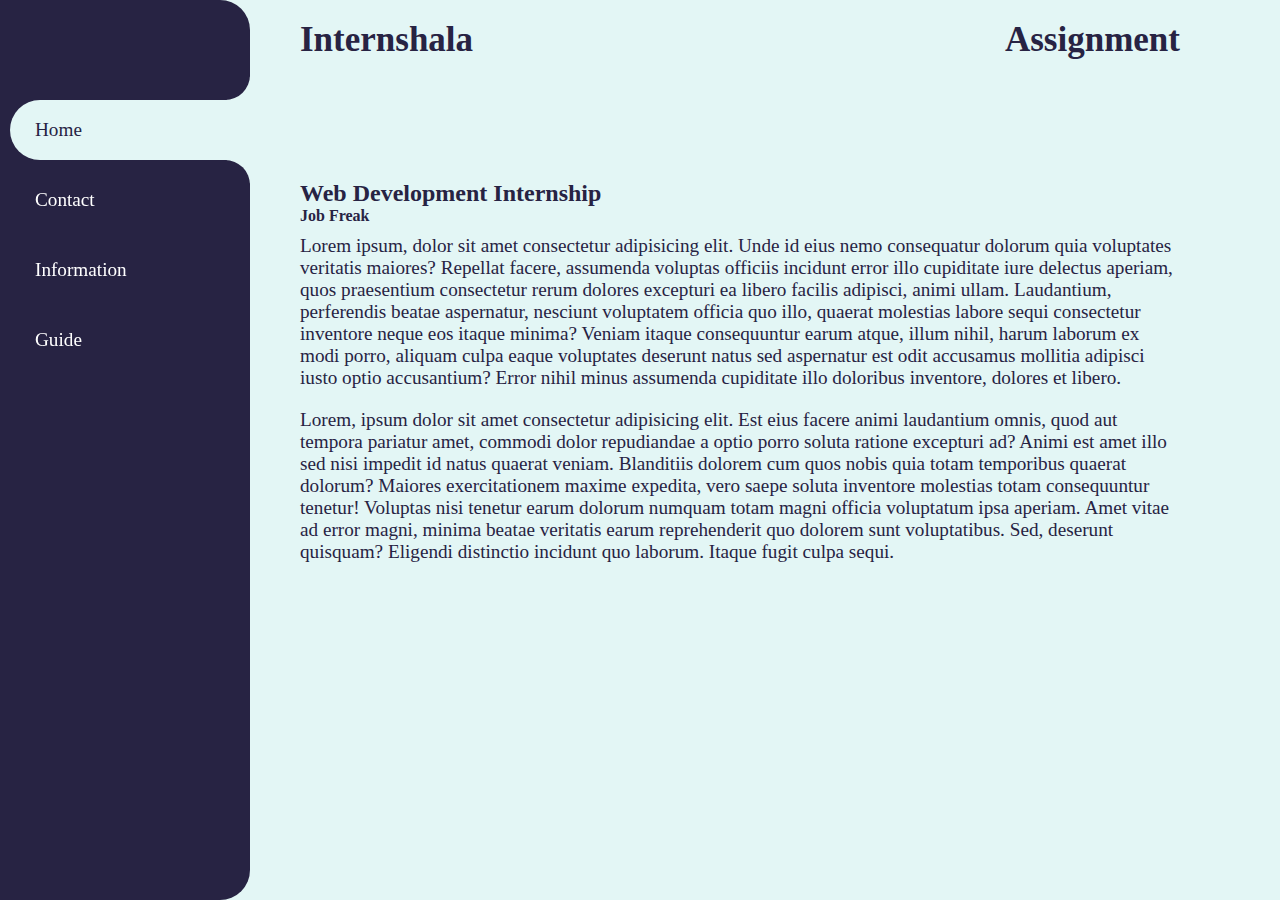
<file: index.html>
<!DOCTYPE html>
<html lang="en">
<head>
    <meta charset="UTF-8">
    <meta name="viewport" content="width=device-width, initial-scale=1.0">
    <title>Assignment</title>
    
    <!-- CSS file -->
    <link rel="stylesheet" href="index.css">
    
</head>
<body>
    <div class="container">
        <div class="navigation">
            <ul>
                <li class="list active">
                    <a href="#" class="tabs__button active" data-for-tab="1" onclick="change(event,'Home')">
                        <span class="title">Home</span>
                    </a>
                </li>
                <li class="list">
                    <a href="#" class="tabs__button" data-for-tab="2" onclick="change(event,'Contact')">
                        <span class="title">Contact</span>
                    </a>
                </li>
                <li class="list">
                    <a href="#" class="tabs__button" data-for-tab="3"onclick="change(event,'Information')">
                        <span class="title">Information</span>
                    </a>
                </li>
                <li class="list">
                    <a href="#" class="tabs__button" data-for-tab="4" onclick="change(event,'Guide')">
                        <span class="title">Guide</span>
                    </a>
                </li>
            </ul>
        </div>
        <div class="main">
            <div class="topbar">
                <h1>Internshala</h1>
                <h1>Assignment</h1>
            </div>
            <div class="tabs__content active" id="Home" data-tab="1">
                <h2>Web Development Internship</h2>
                <h4>Job Freak</h4>
                <p>Lorem ipsum, dolor sit amet consectetur adipisicing elit. Unde id eius nemo consequatur dolorum quia voluptates veritatis maiores? Repellat facere, assumenda voluptas officiis incidunt error illo cupiditate iure delectus aperiam, quos praesentium consectetur rerum dolores excepturi ea libero facilis adipisci, animi ullam. Laudantium, perferendis beatae aspernatur, nesciunt voluptatem officia quo illo, quaerat molestias labore sequi consectetur inventore neque eos itaque minima? Veniam itaque consequuntur earum atque, illum nihil, harum laborum ex modi porro, aliquam culpa eaque voluptates deserunt natus sed aspernatur est odit accusamus mollitia adipisci iusto optio accusantium? Error nihil minus assumenda cupiditate illo doloribus inventore, dolores et libero.</p>
                <p>Lorem, ipsum dolor sit amet consectetur adipisicing elit. Est eius facere animi laudantium omnis, quod aut tempora pariatur amet, commodi dolor repudiandae a optio porro soluta ratione excepturi ad? Animi est amet illo sed nisi impedit id natus quaerat veniam. Blanditiis dolorem cum quos nobis quia totam temporibus quaerat dolorum? Maiores exercitationem maxime expedita, vero saepe soluta inventore molestias totam consequuntur tenetur! Voluptas nisi tenetur earum dolorum numquam totam magni officia voluptatum ipsa aperiam. Amet vitae ad error magni, minima beatae veritatis earum reprehenderit quo dolorem sunt voluptatibus. Sed, deserunt quisquam? Eligendi distinctio incidunt quo laborum. Itaque fugit culpa sequi.</p>
            </div>
            <div class="tabs__content" id="Contact"data-tab="2">
                <div class="con2">
                    <h1>Get In Touch</h1>
                    <div class="detailsec">
                    <div id="form">
                        <label for="name" id="nlabel">Name</label> <br>
                        <input type="text" id="fname" placeholder="Lucifer Henry " autocomplete="off"> <br>
                        <label for="phone" id="plabel">Phone no.</label> <br>
                        <input type="phone" id="ephone" placeholder="12*****9" autocomplete="off"> <br>
                        <label for="email" id="elabel">Email</label> <br>
                        <input type="email" id="eemail"> <br><center>
                        <button value="submit" id="btn">Submit</button></center>
                       </div>
                    
                    </div>
                </div>
            </div>
            <div class="tabs__content" id="Information" data-tab="3">
                <h2>Information</h2>
                <p>Lorem ipsum dolor sit amet consectetur adipisicing elit. Eum, fugiat voluptatum. Dolorum iste voluptatem eligendi praesentium exercitationem? Quisquam libero corrupti nemo commodi! Fugiat dolorem unde explicabo repudiandae aliquid. Deserunt reprehenderit assumenda rerum veritatis officia quae, nam fugit possimus ipsam impedit quo asperiores consequuntur iusto doloremque eligendi vel voluptatum amet tempora?</p>
                <p>Lorem ipsum dolor sit, amet consectetur adipisicing elit. Atque eius iusto dolor. Earum debitis inventore aliquid amet repellendus! Deserunt nam iure dolorum commodi sunt amet sed explicabo vero vitae neque, porro architecto recusandae suscipit corporis! Cupiditate ab id saepe expedita incidunt nihil, neque excepturi, rerum quae consequatur eius et quasi?</p>
                <hr class="hre">
                <p>Lorem ipsum dolor sit amet consectetur adipisicing elit. Ipsa reiciendis obcaecati explicabo earum atque totam nam? Quo voluptatum repudiandae deserunt?</p>
                <p>Lorem ipsum dolor sit amet, consectetur adipisicing elit. Nam soluta ad atque nisi asperiores hic, assumenda fugiat repellat molestias odit, blanditiis magnam, reprehenderit facilis. Asperiores eligendi porro ipsam at culpa.</p>
            </div>
            <div class="tabs__content" id="Guide"data-tab="4">
                <h3>Sub Heading 1</h3>
                <ul>
                    <li>Lorem ipsum dolor sit amet, consectetur adipisicing elit. Praesentium, rerum?</li>
                    <li>Lorem ipsum dolor sit amet, consectetur adipisicing elit. Praesentium, rerum?</li>
                    <li>Lorem ipsum dolor sit amet, consectetur adipisicing elit. Praesentium, rerum?</li>
                    <li>Lorem ipsum dolor sit amet, consectetur adipisicing elit. Praesentium, rerum?</li>
                    <li>Lorem ipsum dolor sit amet, consectetur adipisicing elit. Praesentium, rerum?</li>
                </ul>
                <h3>Sub heading 2</h3>
                <p>Lorem, ipsum dolor sit amet consectetur adipisicing elit. Adipisci, ratione aut tempore, nam repellat, hic eligendi quis vitae ex soluta atque in asperiores. Inventore mollitia autem eaque iure in debitis harum adipisci nemo, perferendis ipsa, ullam qui explicabo laboriosam quasi, voluptatem ab a dignissimos alias hic facilis quos! Ullam, aut?</p>
            </div>
        </div>







        <script src="index.js"></script>
</body>
</html>
</file>
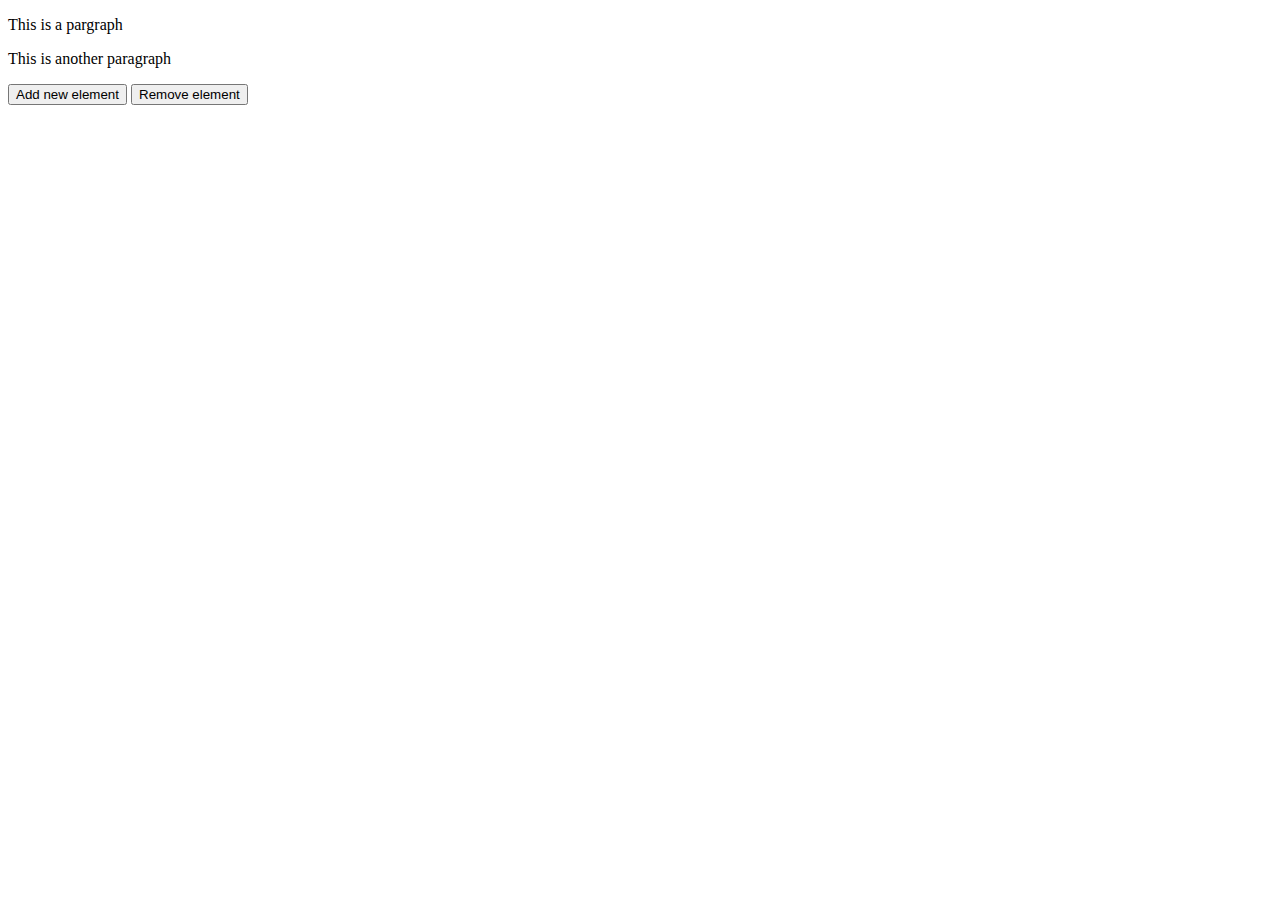
<file: addNewElement.html>
<!DOCTYPE html>
<html lang="en">
<head>
    <meta charset="UTF-8">
    <meta name="viewport" content="width=device-width, initial-scale=1.0">
    <title>DOM Tree</title>
</head>
<body>
    <div id="div1">
        <p id="p1">This is a pargraph</p>
        <p id="p2">This is another paragraph</p>
    </div>
    <button id="butt1">Add new element</button>
    <button id="butt2">Remove element</button>
        <script>
        var bttn1 = document.getElementById('butt1');
        var bttn2 = document.getElementById('butt2');
        bttn1.addEventListener('click',function(){
            var para = document.createElement('p');
            var node = document.createTextNode('This is New');
            para.appendChild(node);
            var element = document.getElementById('div1');
            element.appendChild(para);
        })
        bttn2.addEventListener('click',()=>{
            var element = document.getElementById('div1');
            var para = document.getElementById('p1');
            element.removeChild(para);
        })
    </script>
</body>
</html>
</file>
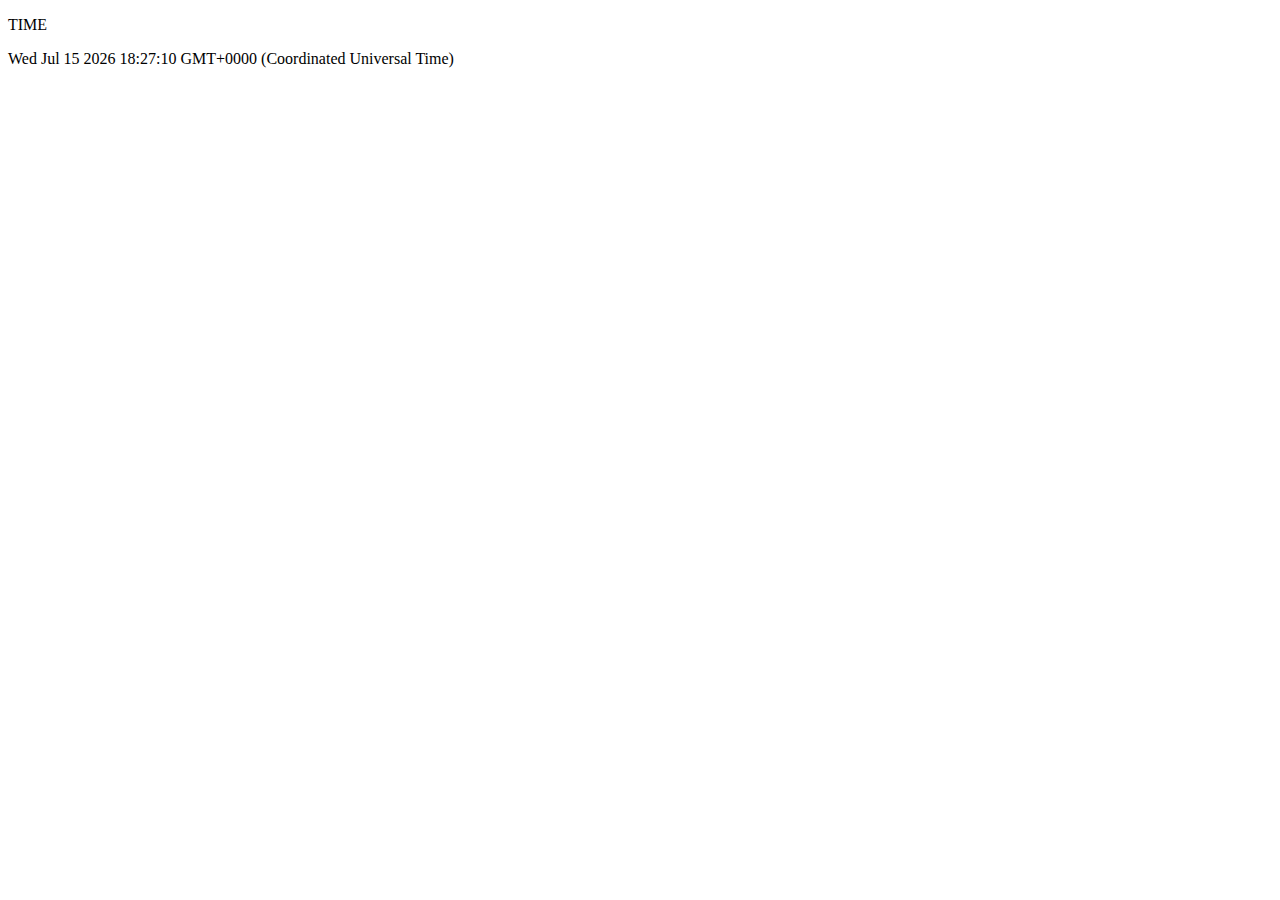
<file: date.html>
<!DOCTYPE html>
<html lang="en">
<head>
    <meta charset="UTF-8">
    <meta name="viewport" content="width=device-width, initial-scale=1.0">
    <title>Date and Time</title>
</head>
<body>
    <p id="para1">TIME</p>
    <p id="para"></p>
    <script>
        var mydate = new Date();
        var p =document.getElementById('para').innerHTML = "Hours:-"+mydate.getHours()+" Minutes:-"+mydate.getMinutes()+" Seconds:-"+mydate.getSeconds();  
        const d = new Date();
        d.setDate(15);
        document.getElementById("para").innerHTML = d;

    </script>
</body>
</html>
</file>
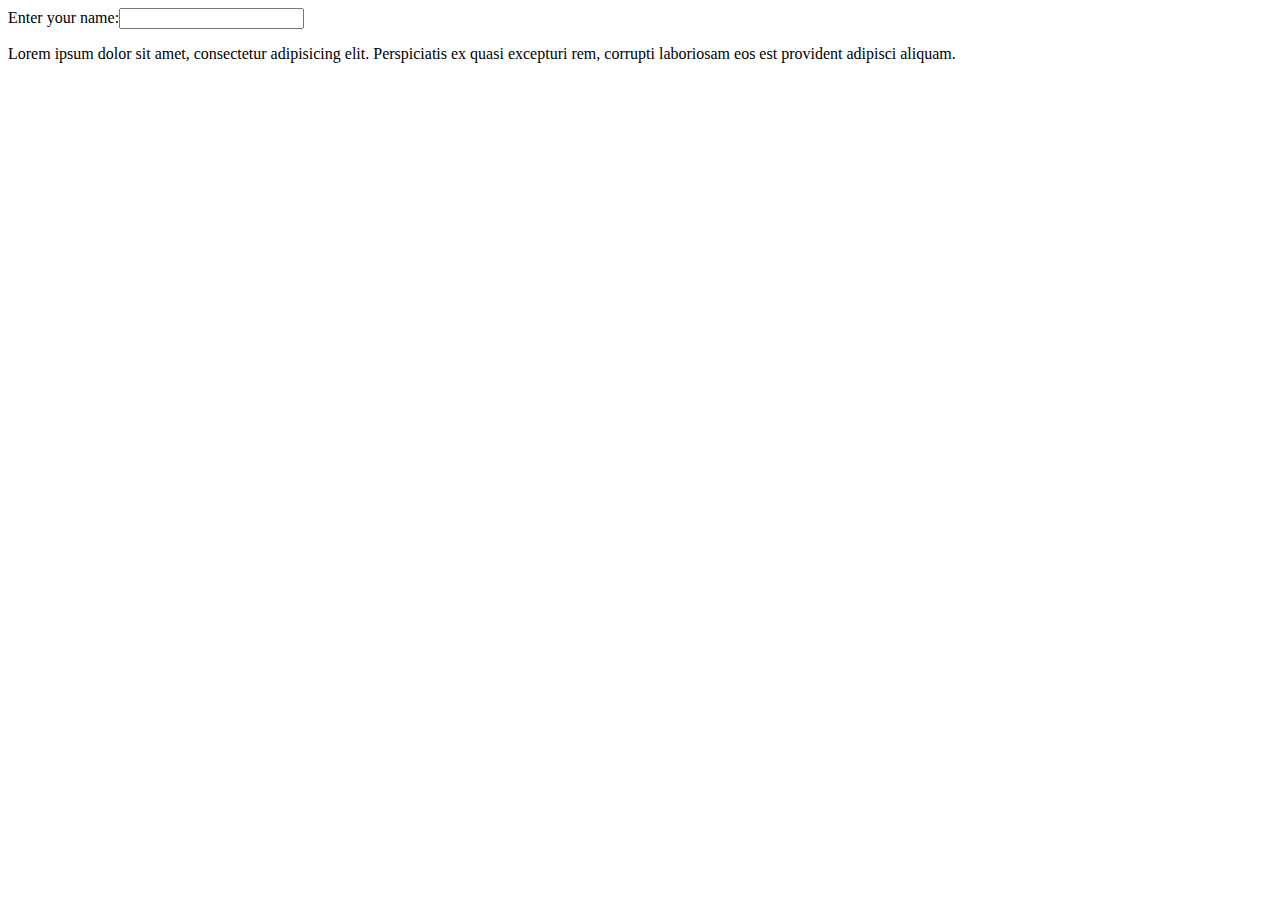
<file: onblur.html>
<!DOCTYPE html>
<html lang="en">
<head>
    <meta charset="UTF-8">
    <meta name="viewport" content="width=device-width, initial-scale=1.0">
    <title>On Blur</title>
</head>
<body>
    <form name="form1">
        Enter your name:<input type="text" name="fname" onblur="t1()">
    </form>
    <p id="para">Lorem ipsum dolor sit amet, consectetur adipisicing elit. Perspiciatis ex quasi excepturi rem,
         corrupti laboriosam eos est provident adipisci aliquam.</p>
</body>
<script>
    function t1(){
        var x=document.form1.fname;
        x.value=x.value.toUpperCase();
        document.getElementById('para')
}
</script>
</html>
</file>
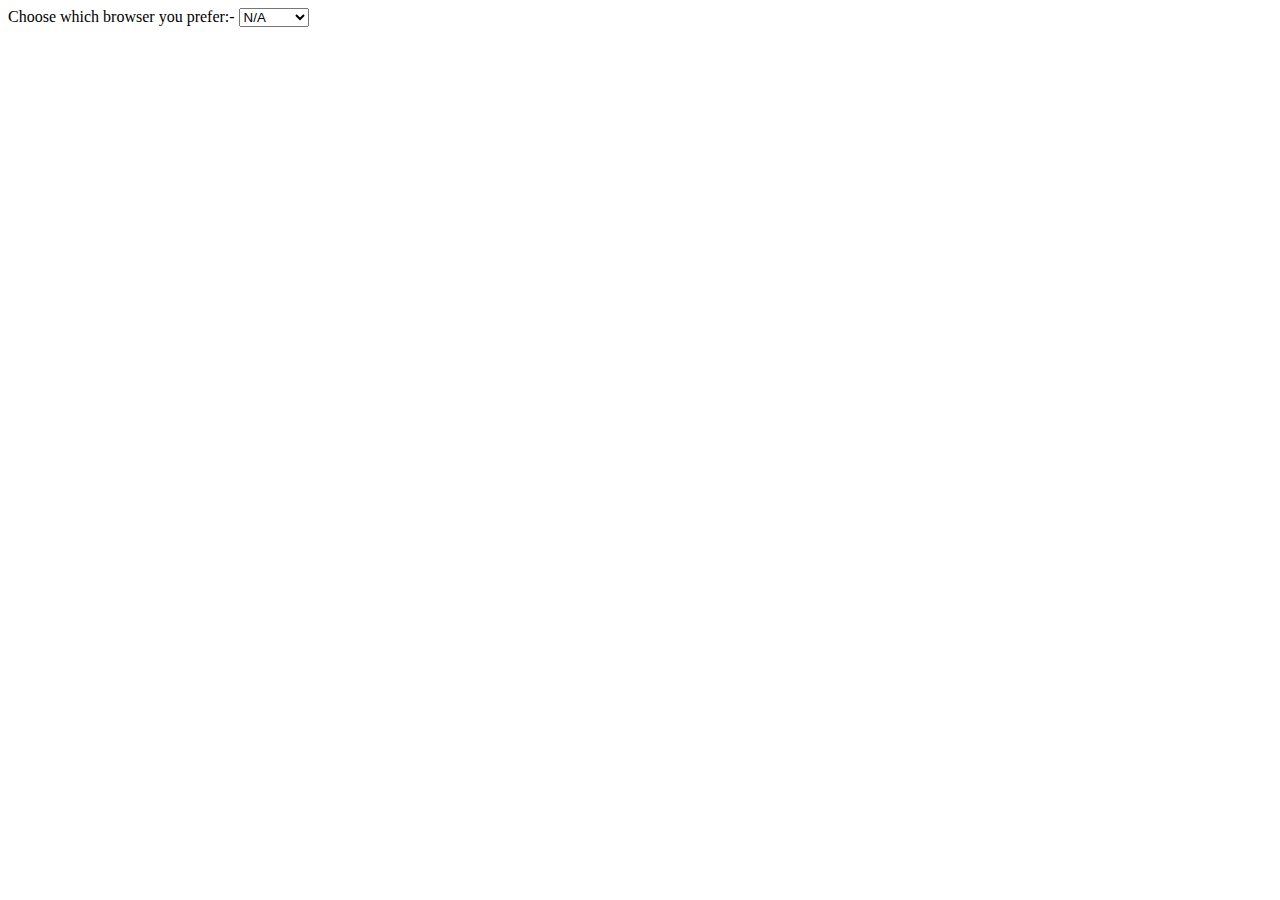
<file: onchange.html>
<!DOCTYPE html>
<html lang="en">
<head>
    <meta charset="UTF-8">
    <meta name="viewport" content="width=device-width, initial-scale=1.0">
    <title>On change</title>
</head>
<body>
    <form name="f1">
        Choose which browser you prefer:-
        <select onchange="t1()" id="browsers">
            <option value="N/A">N/A</option>
            <option value="chrome">Chrome</option>
            <option value="edge">Edge</option>
            <option value="Safari">Safari</option>
            <option value="Firefox">Firefox</option>
        </select>
    </form>
    </body>
<script>
    function t1(){
        prefer = document.f1.browsers.value;
        alert("You prefer browsing internet with "+prefer);    
    }
</script>
</html>
</file>
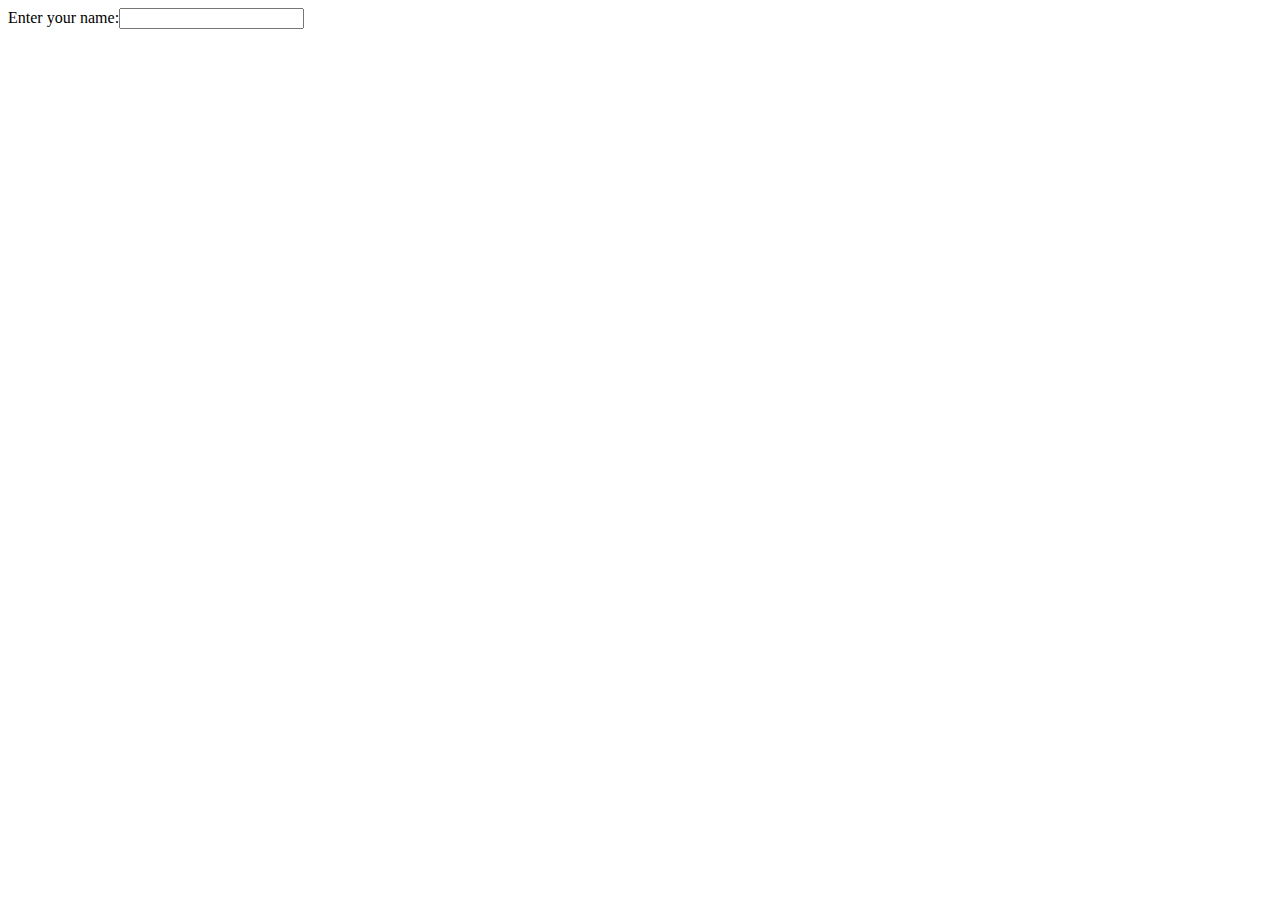
<file: onkeydown.html>
<!DOCTYPE html>
<html lang="en">
<head>
    <meta charset="UTF-8">
    <meta name="viewport" content="width=device-width, initial-scale=1.0">
    <title>On keydown</title>
</head>
<body>
    <form name="f1">
        <form name="form1">
            Enter your name:<input type="text" name="fname" onkeydown="t1()">
        </form>
        
    </form>
    </body>
<script>
    function t1(){
        alert("You pressed the key in input field");    
    }
</script>
</html>
</file>
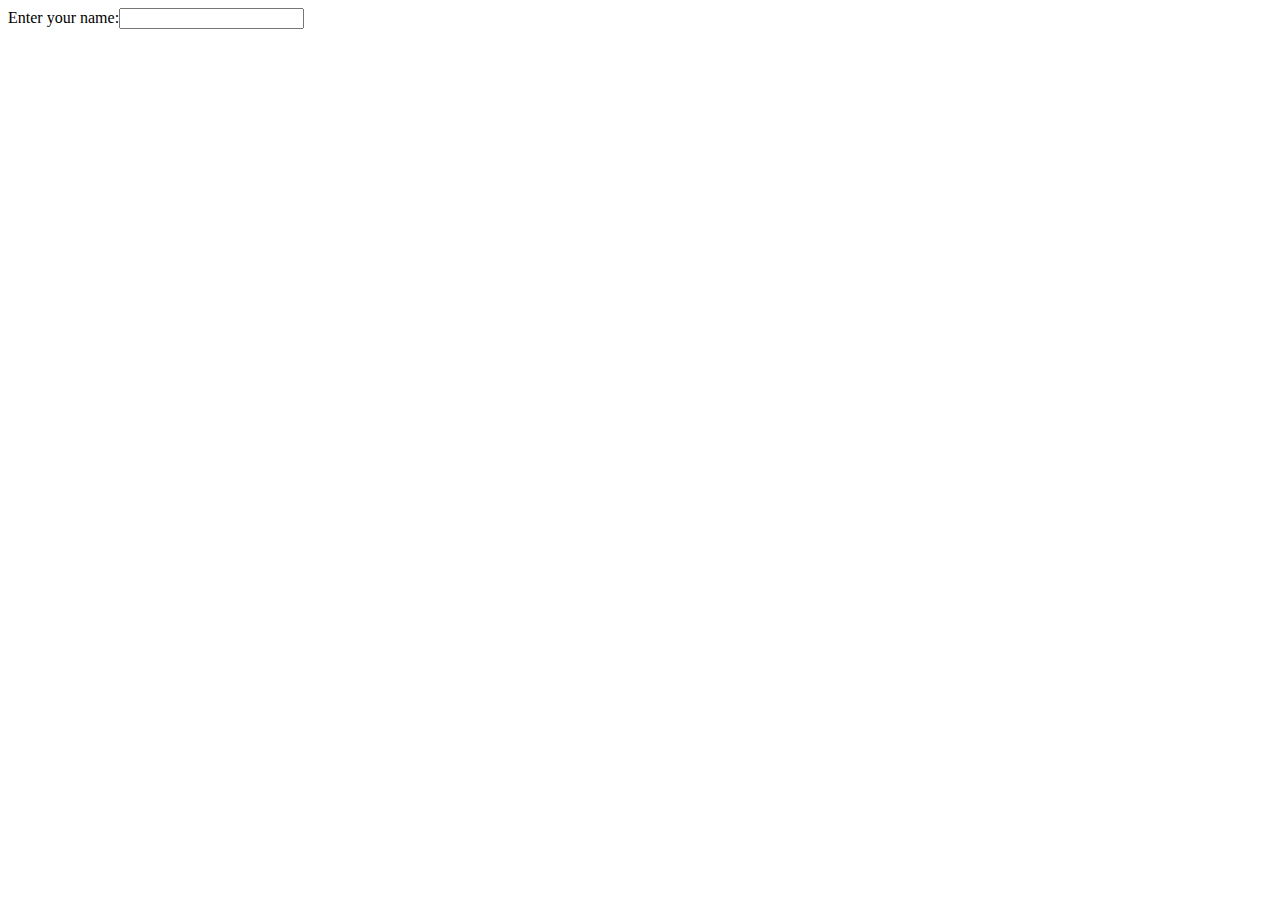
<file: onkeyup.html>
<!DOCTYPE html>
<html lang="en">
<head>
    <meta charset="UTF-8">
    <meta name="viewport" content="width=device-width, initial-scale=1.0">
    <title>On keyup</title>
</head>
<body>
    <form name="f1">
        <form name="form1">
            Enter your name:<input type="text" name="fname" onkeyup="t1()">
        </form>
        
    </form>
    </body>
<script>
    function t1(){
        alert("You released the key in input field");    
    }
</script>
</html>
</file>
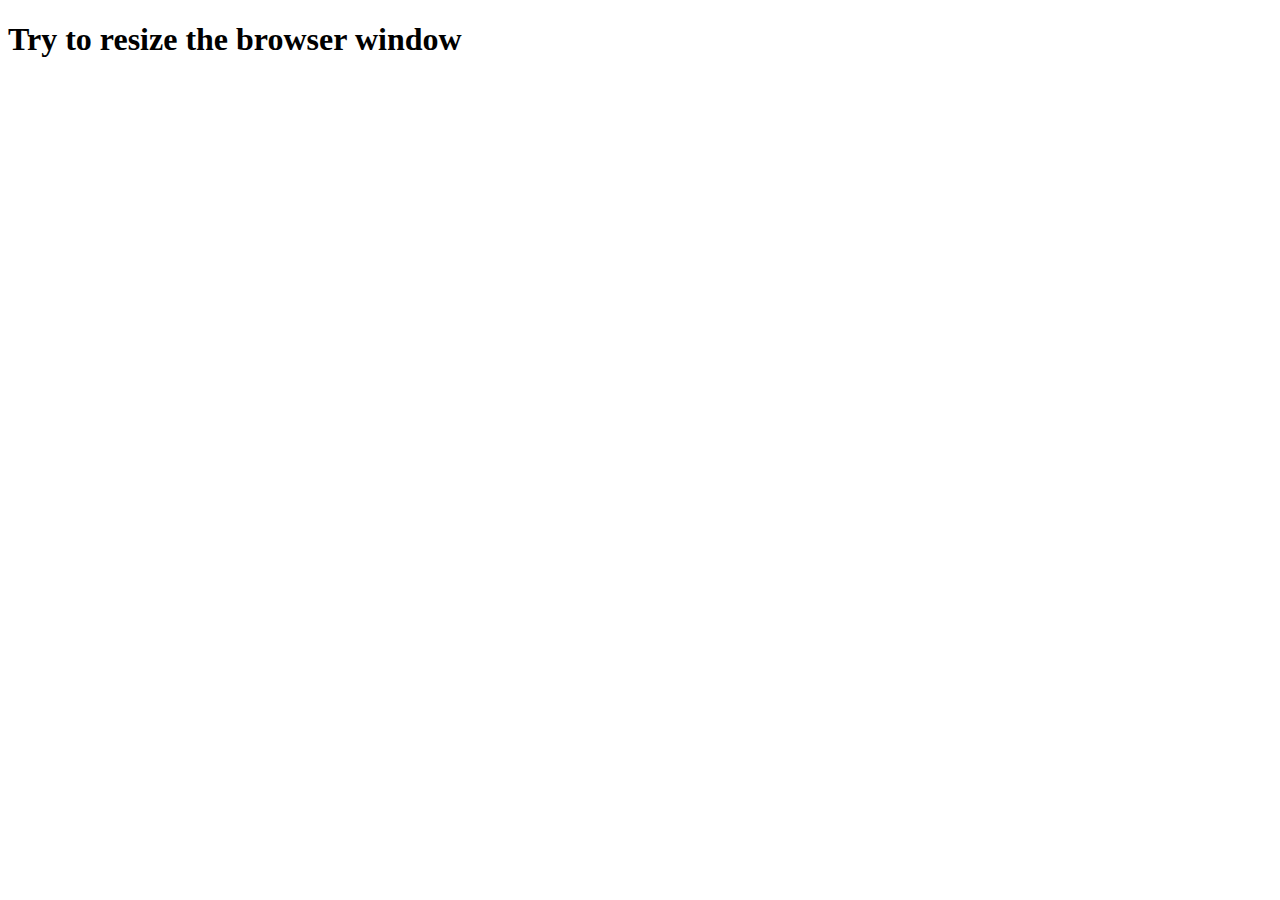
<file: onresize.html>
<!DOCTYPE html>
<html lang="en">
<head>
    <meta charset="UTF-8">
    <meta name="viewport" content="width=device-width, initial-scale=1.0">
    <title>On keydown</title>
</head>
<body onresize="t1()">
    <h1>Try to resize the browser window</h1>
</body>
<script>
    function t1(){
        window.alert("You have changed window screen");    
    }
</script>
</html>
</file>
<file: index.css>
*{
    margin: 0;
    padding: 0;
    box-sizing: border-box;
    font-family: 'Comic Sans MS',cursive;
}
.container{
    position: absolute;
    width: 100%;
}
body{
    min-height: 100vh;
    overflow-x: hidden;
    background-color: #E3F6F5;
}
.navigation{
    position: fixed;
    width: 250px;
    height: 100%;
    background-color: #272343;
    border-left: 10px solid #272343;
    transition: 0.5s;
    overflow: hidden;
    border-top-right-radius: 30px;
    border-bottom-right-radius: 30px;
}

.navigation ul{
    position: relative;
    top: 0;
    left: 0;
    width: 100%;
    height: 50%;
    margin-top: 100px;
}
.navigation ul li{
    position: relative;
    list-style: none;
    width: 100%;
    text-decoration: none;
}
.navigation ul li a{
    padding: 30px 0;
    font-size: 1.5rem;
}
.navigation ul li.active{
    background-color: #E3F6F5;
    border-top-left-radius: 30px;
    border-bottom-left-radius: 30px;

}
.navigation ul li a.active{
    color: #272343;
}
.navigation ul li a i{
    position: relative;
    display: block;
    min-width: 50px;
    height: 50px;
    line-height: 50px;
    text-align: center;
    font-size: 1.5em;
}
.navigation ul li a .title{
    position: relative;
    display: block;
    padding:0 5px;
    padding-left: 20px;
    font-size: 1.2rem;
    height: 50px;
    line-height: 50px;
    text-align: center;
    white-space: nowrap;
}
.navigation ul li a{
    position: relative;
    display: block;
    width: 100%;
    display: flex;
    text-decoration: none;
    color: white;
    padding: 5px;
    margin-top: 4px;
    margin-bottom: 4px;
    font-size: 15px;
    border-top-left-radius: 30px;
    border-bottom-left-radius: 30px;
}
.navigation ul li.active a::before
/* .navigation ul li.hovered a::before */
{
    content: '';
    position: absolute;
    right: 0;
    top: -50px;
    width: 50px;
    height: 50px;
    background: transparent;
    border-radius: 50%;
    box-shadow: 35px 35px 0 10px #E3F6F5;
    pointer-events: none;
}
.navigation ul li.active a::after
/* .navigation ul li.hovered a::after */
{
    content: '';
    position: absolute;
    right: 0;
    bottom: -50px;
    width: 50px;
    height: 50px;
    border-radius: 50%;
    background: transparent;
    box-shadow: 35px -35px 0 10px #E3F6F5;
}


.main{
    position: absolute;
    width: calc(100% - 400px);
    left: 300px;
    right: 0;
    margin-right: 100px;
    min-height: 100vh;
    transition: 0.5s;
    color: #272343;
}
.topbar{
    width: 100%;
    height: 80px;
    left: 0;
    display: flex;
    justify-content:space-between;
    align-items: center;
    padding: 0;
    margin-bottom: 100px;
}
h1 {
    font-size: 35px;
}
#main h2,h3,h4,ul,li{
    margin-bottom: 10px;
}
p{
    margin-bottom: 20px;
    font-size: 1.2rem;
}
.hre {
    border: 1px solid #272343;
    margin-top: 5px;
}
  
.tabs__content {
    display: none;
    margin-bottom: 50px;
}
.tabs__content.active {
    display: block;
}

.con2{
    display: flex;
    justify-content: center;
    align-items: center;
    flex-direction: column;
    width: 100%;
    border-radius: 10px;
}
.con2 h1{
    font-size: 4vh;
    color: #272343;
    font-weight: bolder;
    text-align: center;
}
.detailsec{
    width: 100%;
    display: flex;
    justify-content: center;
    align-items: center;
    flex-direction: column;
}
#form{
    padding-top: 20px;
    width: 50%;
}
#form label {
    font-family: 'Comfortaa', cursive;
    font-size: 2vh;
    font-weight: 700;
    padding: 5px 0px;
    color: #272343
}
#form input {
    border:none;
    border-bottom:3px solid #272343;
    width: 100%;
    border-radius: 3px;
    margin: 20px 0px;
    outline: none;
    font-size: 2vh;
    padding: 5px 5px;  
    font-family: 'Comfortaa', cursive;
    font-weight: 800;  
}
#form select{
    border:none;
    border-bottom:3px solid #272343;
    width: 100%;
    margin: 10px 0px;
    outline: none;
    font-size: 2vh;
    padding: 5px 0px;  
    font-family: 'Comfortaa', cursive;
    font-weight: 800;  
}
#btn{
    text-align: center;
    padding:10px 20px;
    position: relative;
    color: #fff;
    background-color: #272343;
    border:none;
    outline: none;
    margin: 5px 10px;
    border-radius: 5px;
    font-size: 2vh;
    transition: 1s;
    font-family: 'Comfortaa', cursive;
}
#btn:hover{
    color: #272343;
    background-color: white;
    transform: scale(1.1);
    border: 1px solid #272343;
}
</file>
